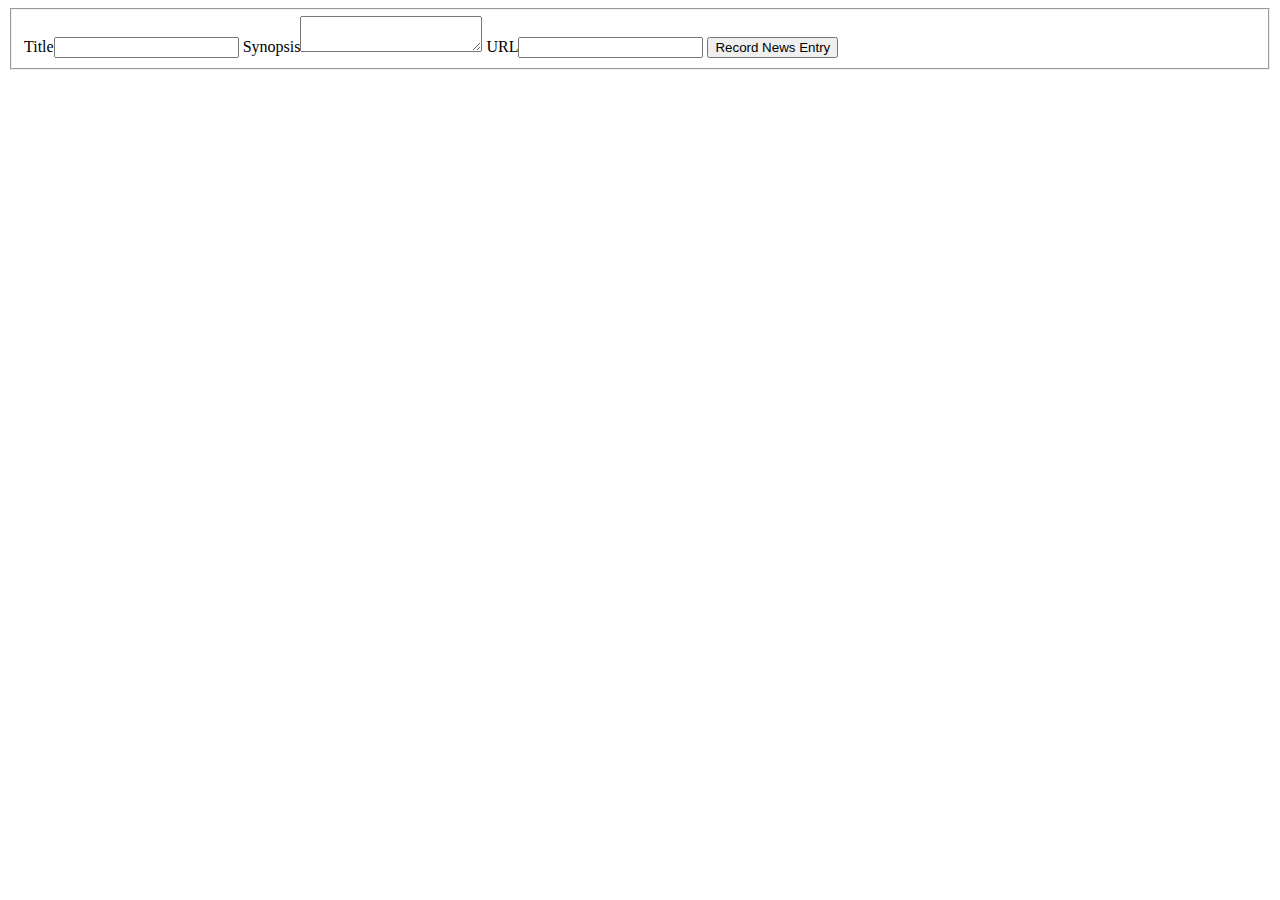
<file: src/news.html>
<!DOCTYPE html>
<html lang="en">
<head>
    <meta charset="UTF-8">
    <meta name="viewport" content="width=device-width, initial-scale=1.0">
    <meta http-equiv="X-UA-Compatible" content="ie=edge">
    <title>Document</title>
</head>
<body>



<section id="news__entry">
    <form action="">
        <fieldset>
            Title<input name = "newsTitle" input type = "text" id="newsTitle">
            Synopsis<textarea wrap="soft" name="newsSynopsis" id="newsSynopsis"></textarea>
            URL<input name = "newsURL" input type = "text" id="newsURL">
            <input id="newsSubmit" type="submit" value="Record News Entry">
        </fieldset>
    </form>
</section>






    
    <section id="news__container"></section>
    <script src="./scripts/news.js"></script>
</body>
</html>
</file>
